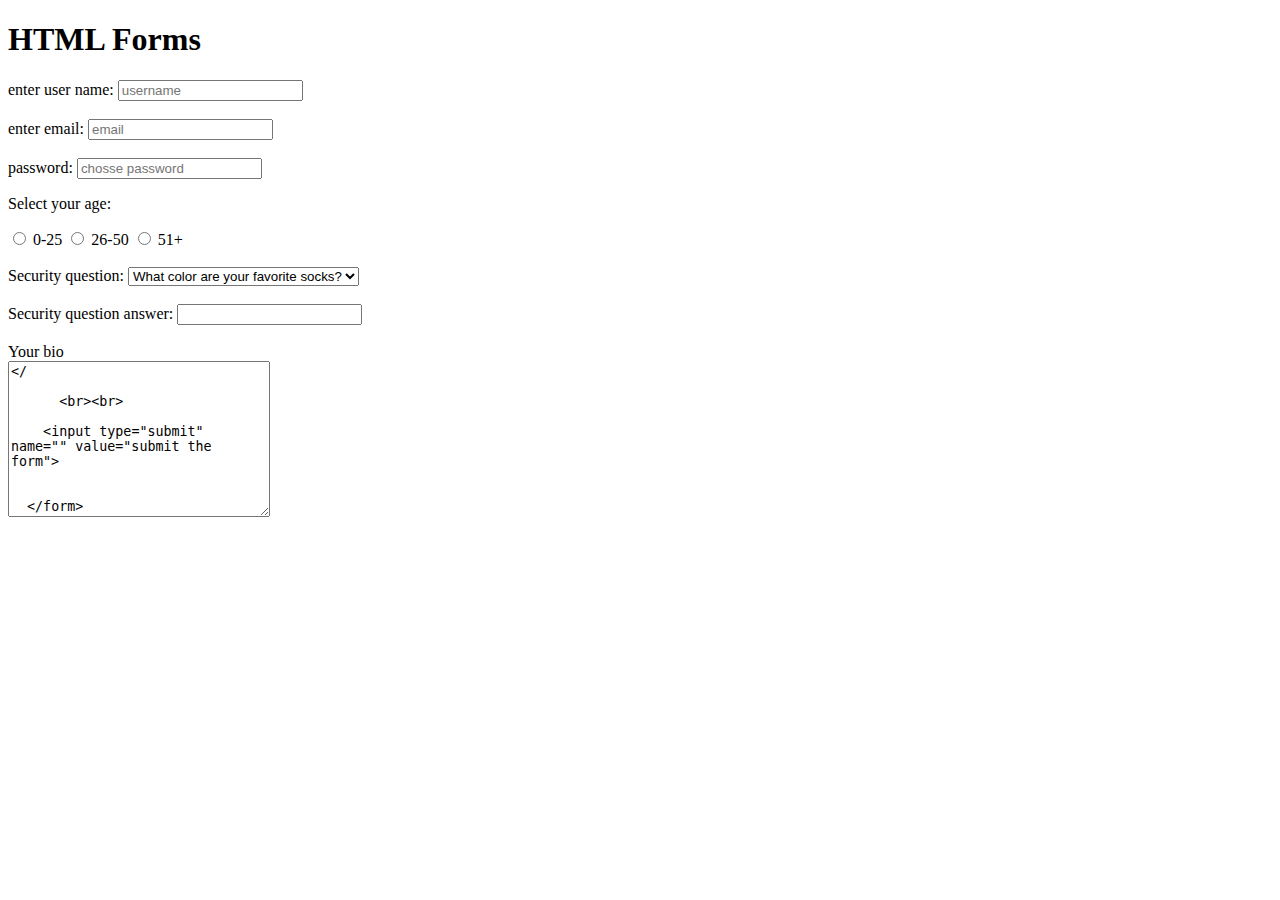
<file: Video 03/Index 3.html>
<!DOCTYPE html>
<html>
<head>
  <title>Learning HTML</title>
</head>
<body>

  <h1>HTML Forms</h1>


  <form>
    <label for="username">enter user name:</label>
    <input type="text" id="username" name="username" placeholder="username">
    <br><br>
    <label for="email">enter email:</label>
    <input type="email" id="email" name="email" placeholder="email">
    <br><br>
    <label for="password">password:</label>
    <input type="password" id="password" name="password" placeholder="chosse password">


    <p>Select your age:</p>

    <input type="radio" name="age" value="0-25" id="option-1">
    <label for="option-1">0-25</label>
    <input type="radio" name="age" value="26-50" id="option-2">
    <label for="option-2">26-50</label>
    <input type="radio" name="age" value="51+" id="option-3">
    <label for="option-3">51+</label>

    <br><br>

    <label for="question">Security question:</label>
    <select class="" name="question" id="question">
    <option value="q1">What color are your favorite socks?</option>
    <option value="q2">If you could be a fruit?</option>
    <option value="q3">WHat are your favorite nuggets?</option>

    </select>

    <br><br>

    <label for="answer">Security question answer:</label>
    <input type="text" name="answer" value="" id="answer">

    <br><br>

    <label for="bio">Your bio</label><br>
    <textarea name="bio" id="bio" rows="10" cols="30" placeholder="enter your bio..."></

      <br><br>

    <input type="submit" name="" value="submit the form">


  </form>




</bpdy>
</html>
</file>
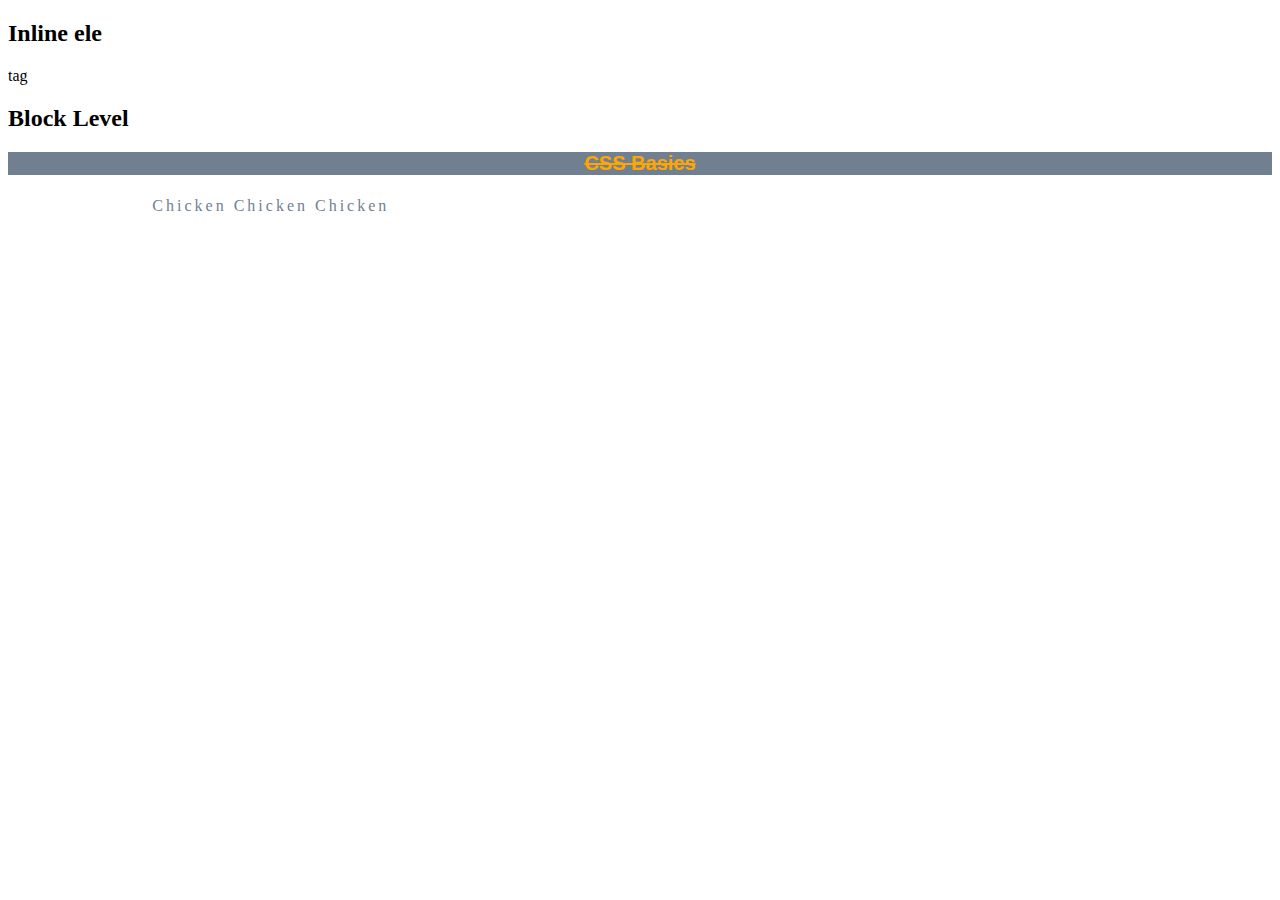
<file: video 04/4 index.html>
<!DOCTYPE html>
<html>
<head>
  <link rel="stylesheet" href="style.css">
  <title>Learning HTML</title>
</head>

<body>
  <h2>Inline ele</h2>
  <span>tag</span>

  <h2>Block Level

    
  </h2>

  <h1>CSS Basics</h1>

  <p>Chicken Chicken Chicken
</file>
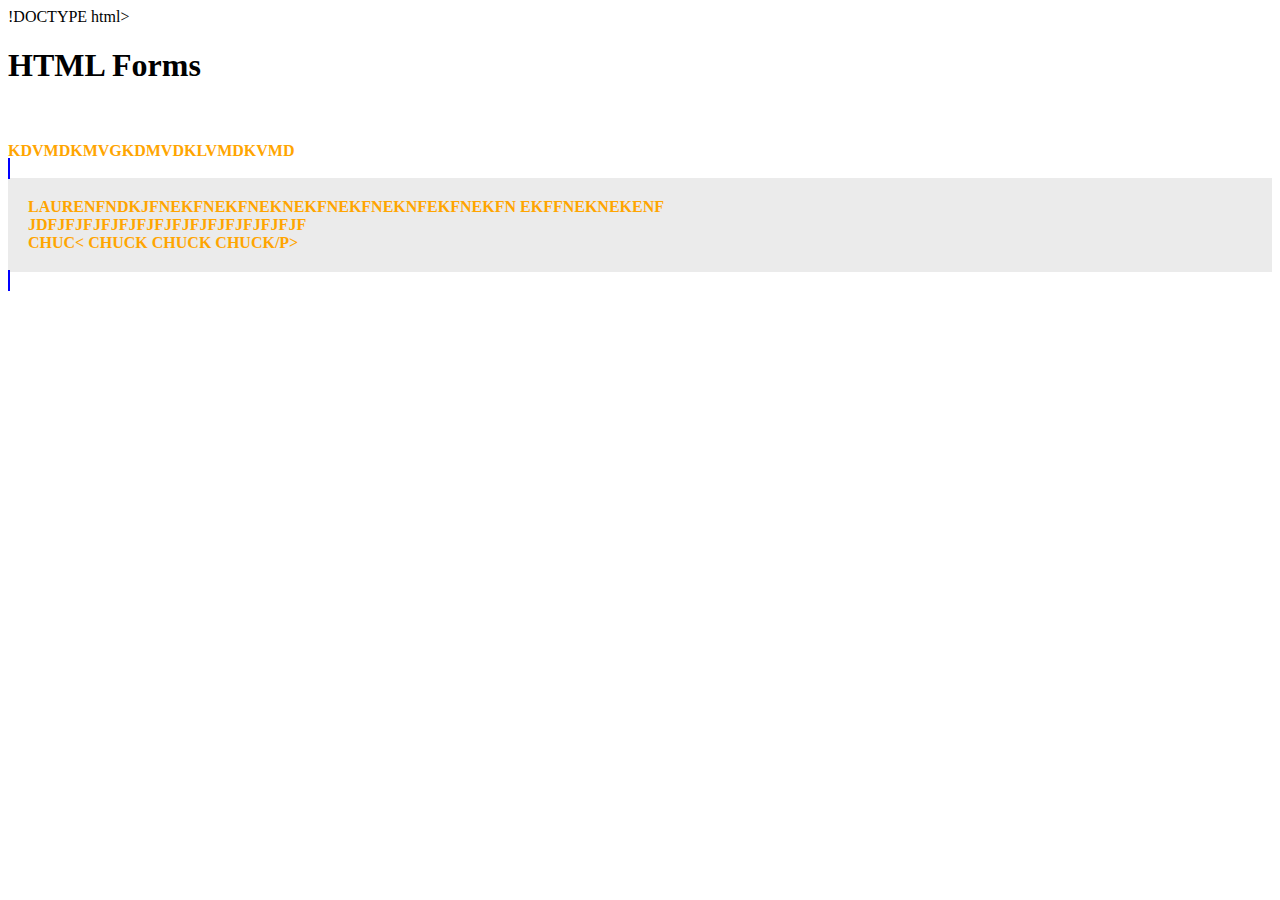
<file: Video 05/05 index.html>
!DOCTYPE html>
<html>
<head>
    <link rel="stylesheet" href="05 styles.css">
  <title>Learning HTML</title>
</head>
<body>

  <h1>HTML Forms</h1>




    <br><br>

    <div class="error">
        <p>KDVMDKMVGKDMVDKLVMDKVMD</p>
        <a href="https://www.apple.com"
    </div>

    <div id=content>

      <p>laurenfndkjfnekfnekfneknekfnekfneknfekfnekfn
      ekffneknekenf</p>
      <p>jdfjfjfjfjfjfjfjfjfjfjfjfjfjfjf</p>
      <p class:success>chuc< chuck chuck chuck/p>

    </div>
</file>
<file: video 04/style.css>
h1{
  color: orange;
  background-color: slategray;
  font-size: 20px;
  text-decoration: line-through;
  font-family: arial;
  text-align: center;
}
p{
  color: slategray;
  text-align: right;
  line-height: 30px;
  letter-spacing: 3px;
  column-count: 3;
  column-gap: 60px;
}
ul{
  border-width: 4px;
  border-style: solid;
  border-color: crimson;
  boder: 4px solid crimson;
  border-bottom: 4px solid crimson;
}
li{
  list-style-type: square;
  text-shadow: 2px 2px lightgray;
  text-shadow: 2px 2px #E9E9E9;

}
</file>
<file: Video 05/05 styles.css>
p.error{
  color: red;
}
p.success{
  color: green;
}
p.success.feedback{
boder: 1px dashed #4fdb4f;
}
#content{
background-color: #ebebeb;
padding: 20px;
}
div p{
  color: blue;
}
a[href*="https://www.apple.com"]{
  background-color: #3dd13d;
  color: white;
  text-decoration: none;
  font-weight: bold;
  text-transform: uppercase;
}
a[href*=".com"]{
  color:white;
  background: red;
  border: 2px solid blue;
}

div{
  color: lightcoral;
  boder: 1px solid grey;
  margin: 4-px;
  font-weight: bold;
}
div p{
  border: inherit;
  margin: inherit;
  color: crimson;

}
div p{
  color:orange;
}
</file>
